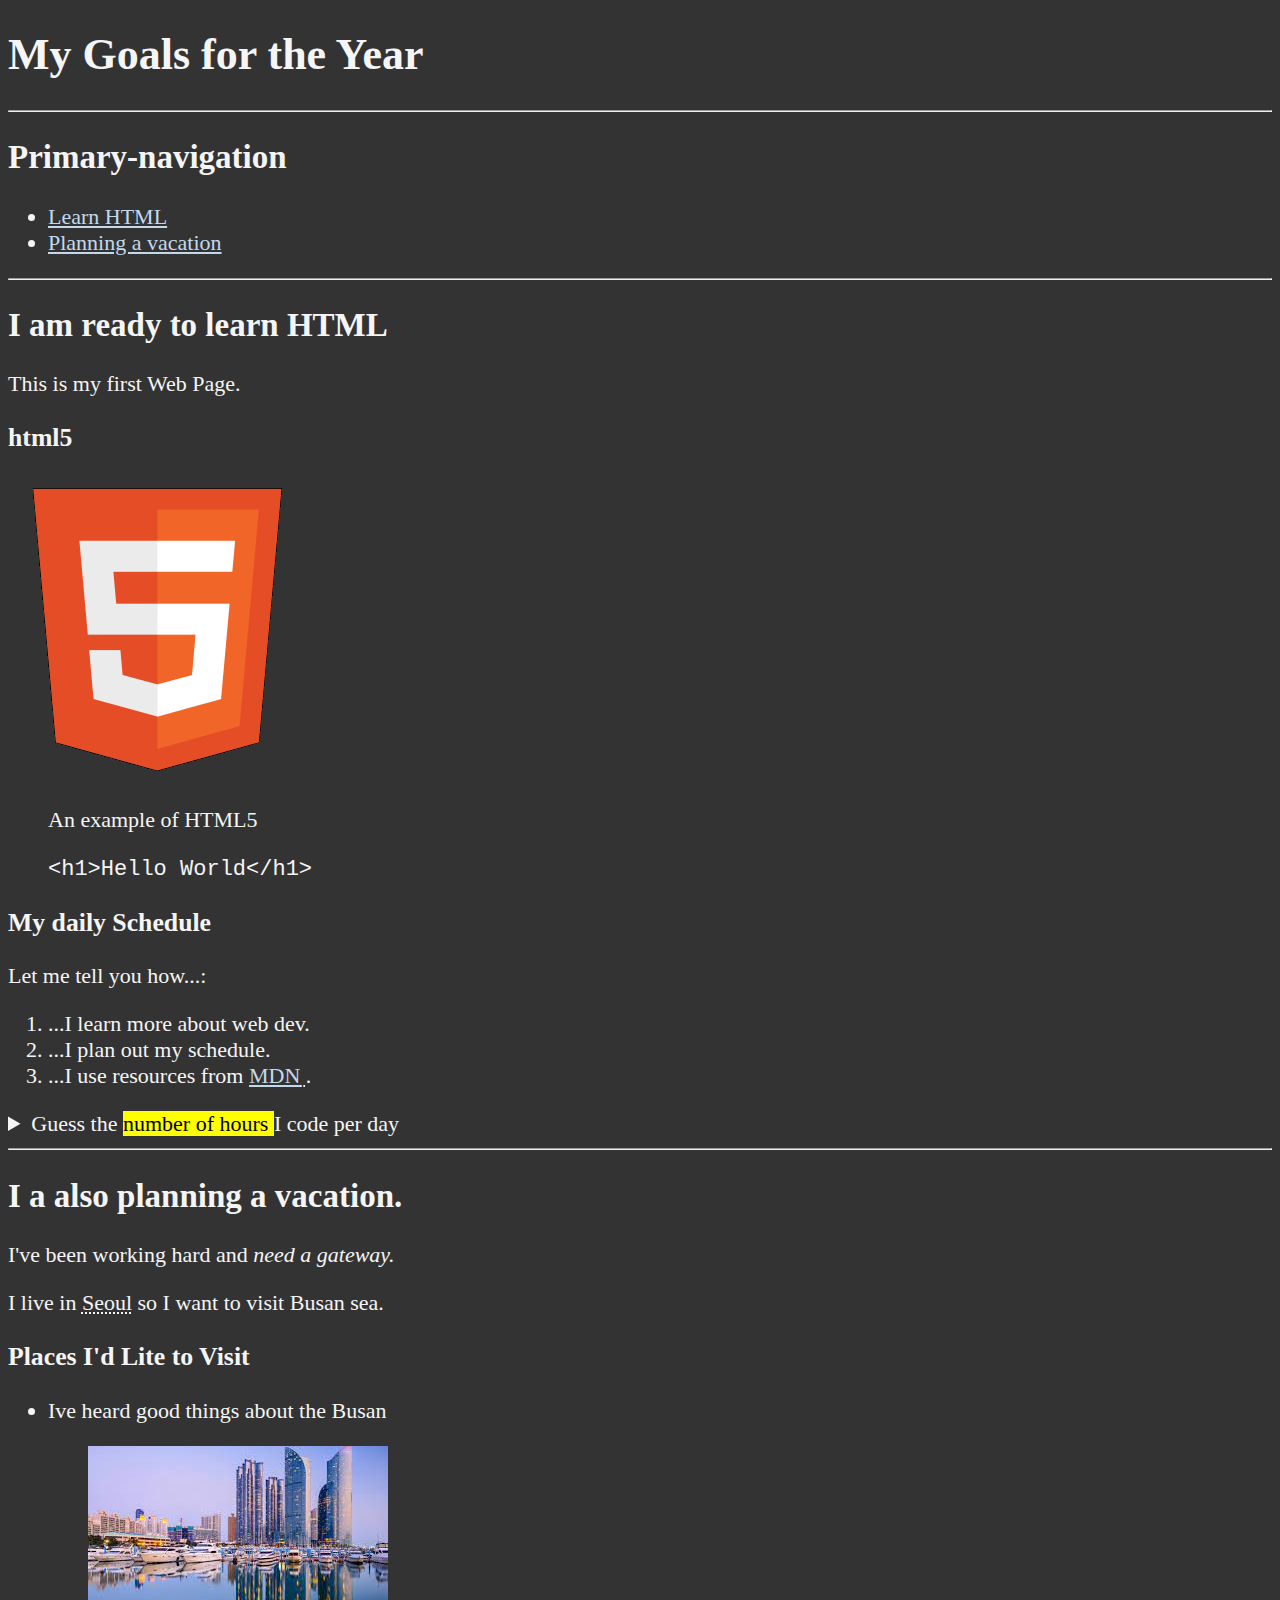
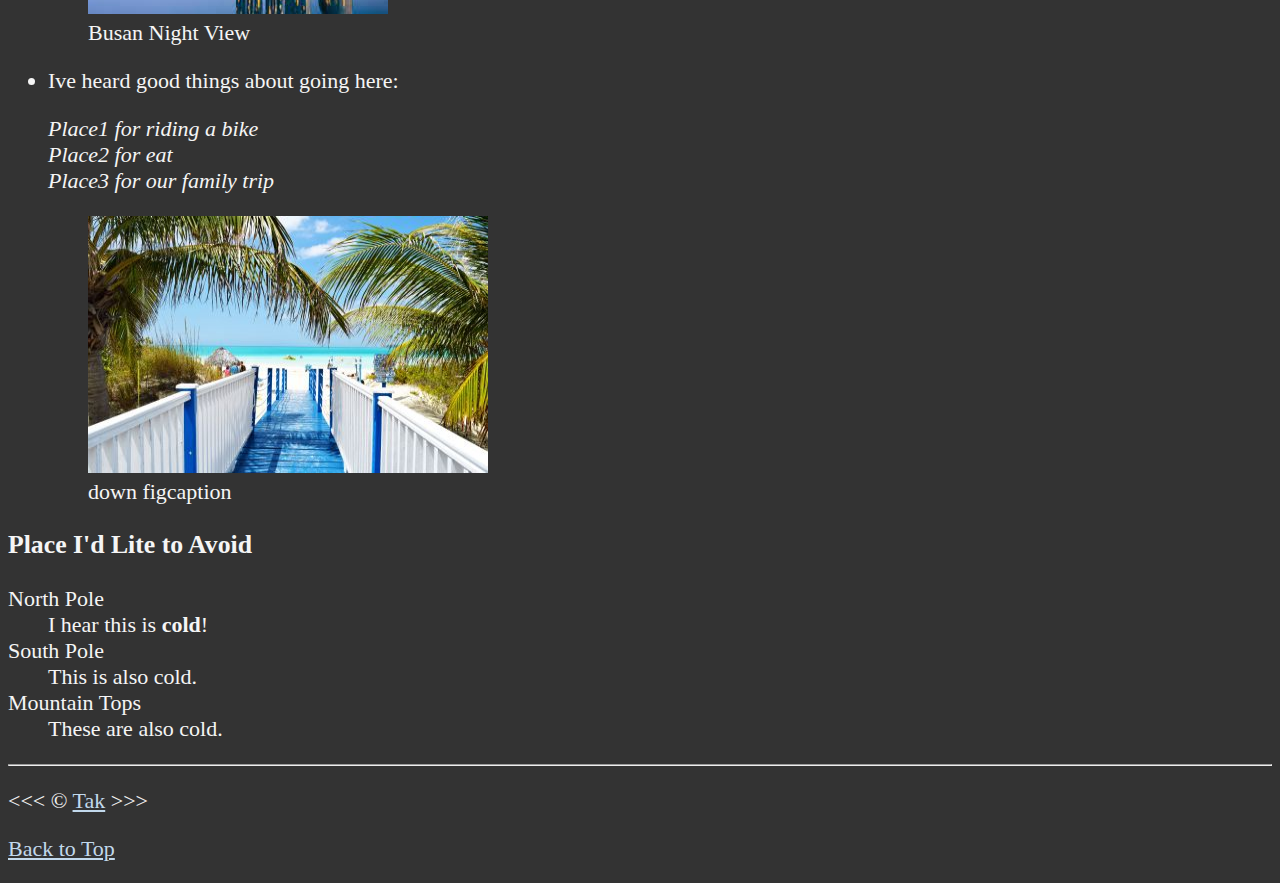
<file: html/Learn_HTML/index.html>
<!DOCTYPE html>
<html lang="en">

<head>
    <meta charset="UTF-8">
    <meta name="author" content="Tak">
    <meta name="description" content="This page contains all the things I am learning how to  create as I learn html.">
    <title>My first Web Page</title>
    <link rel="icon" href="html5.png" type="image/x-icon">
    <link rel="stylesheet" href="main.css" type="text/css">
</head>

<body>
    <header>
        <h1>My Goals for the Year</h1>

        <hr>

        <nav aria-labelledby="primary-navigation">
            <h2 id="primary-navigation"> Primary-navigation</h2>
            <ul>
                <li>
                    <a href="#html">Learn HTML</a>
                </li>
                <li>
                    <a href="#vacation">Planning a vacation</a>
                </li>
            </ul>
        </nav>
    </header>
    <hr>
    <main>
        <section id="html">
            <h2>I am ready to learn HTML</h2>
            <p>This is my first Web Page.</p>
            <article>
                <h3>html5</h3>
                <img src="images/html_logo_300x300.png" alt="HTML5 Logo" title="I am learning HTML5" width="300"
                    height="300">
                <figure>
                    <figcaption>An example of HTML5</figcaption>
                    <p>
                        <code>&lt;h1&gt;Hello World&lt;/h1&gt;</code>
                    </p>

                </figure>
            </article>
            <article>
                <h3>My daily Schedule</h3>
                <p>Let me tell you how...: </p>
                <ol>
                    <li>...I learn more about web dev. </li>
                    <li>...I plan out my schedule. </li>
                    <li>...I use resources from <abbr title="Mozilla Dveloper Network">
                            <a href="https://developer.mozilla.org/ko/"> MDN</a>
                        </abbr>. </li>
                </ol>
                <aside>
                    <details>
                        <summary>Guess the <mark>number of hours </mark>I code per day</summary>
                        <p>I start at <time datetime="08:00">8 am</time> and I write code for <time datetime="PT3H">3
                                hours</time> every morning.</p>
                    </details>
                </aside>
            </article>
        </section>

        <hr>
        <section id="vacation">
            <h2>I a also planning a vacation.</h2>

            <p>I've been working hard and <em>need a gateway.</em> </p>
            <p>I live in <abbr title="Capital of South Korea">Seoul</abbr> so I want to visit Busan sea.</p>

            <article>
                <h3>Places I'd Lite to Visit</h3>
                <ul>
                    <li>
                        <p>Ive heard good things about the Busan</p>
                        <figure>
                            <img src="images/busan.jpg" alt="busan city" title="I visited Busan 2 years ago" width="300"
                                height="168" loading="lazy">
                            <figcaption>
                                Busan Night View
                            </figcaption>
                        </figure>
                    </li>
                    <li>
                        <p>Ive heard good things about going here:</p>

                        <address>
                            Place1 for riding a bike <br>
                            Place2 for eat <br>
                            Place3 for our family trip <br>
                        </address>
                        <figure>
                            <img src="images/vacation.jpg" alt="Cancun Vacation" title="It's 5 o'clock Somewhere!"
                                width="400" height="257" loading="lazy">
                            <figcaption>
                                down figcaption
                            </figcaption>
                        </figure>
                    </li>
                </ul>
            </article>
            <!-- TODO: add more places -->
            <article>
                <h3>Place I'd Lite to Avoid</h3>
                <dl>
                    <dt>North Pole</dt>
                    <dd>I hear this is <strong> cold</strong>!</dd>

                    <dt>South Pole</dt>
                    <dd>This is also cold.</dd>

                    <dt>Mountain Tops</dt>
                    <dd>These are also cold.</dd>
                </dl>
            </article>
        </section>
        <hr>
    </main>
    <footer>
        <p>
            <!-- 
                Link Text Rule #1. Avoid printing the full web address to the page 
                Link Text Rule #2. Avoid "links to" phrase. We all know it is a link 
                Link Text Rule #3. Keep your link text short. Exact topic. Not sentences. 
                Link Text Rule #4. No links that say "click here". It provides no meaning. 
            -->
            &lt;&lt;&lt; &copy; <a href="about.html">Tak</a> &gt;&gt;&gt;
        </p>
        <p>
            <a href="#">Back to Top</a>
        </p>
    </footer>
</body>

</html>
</file>
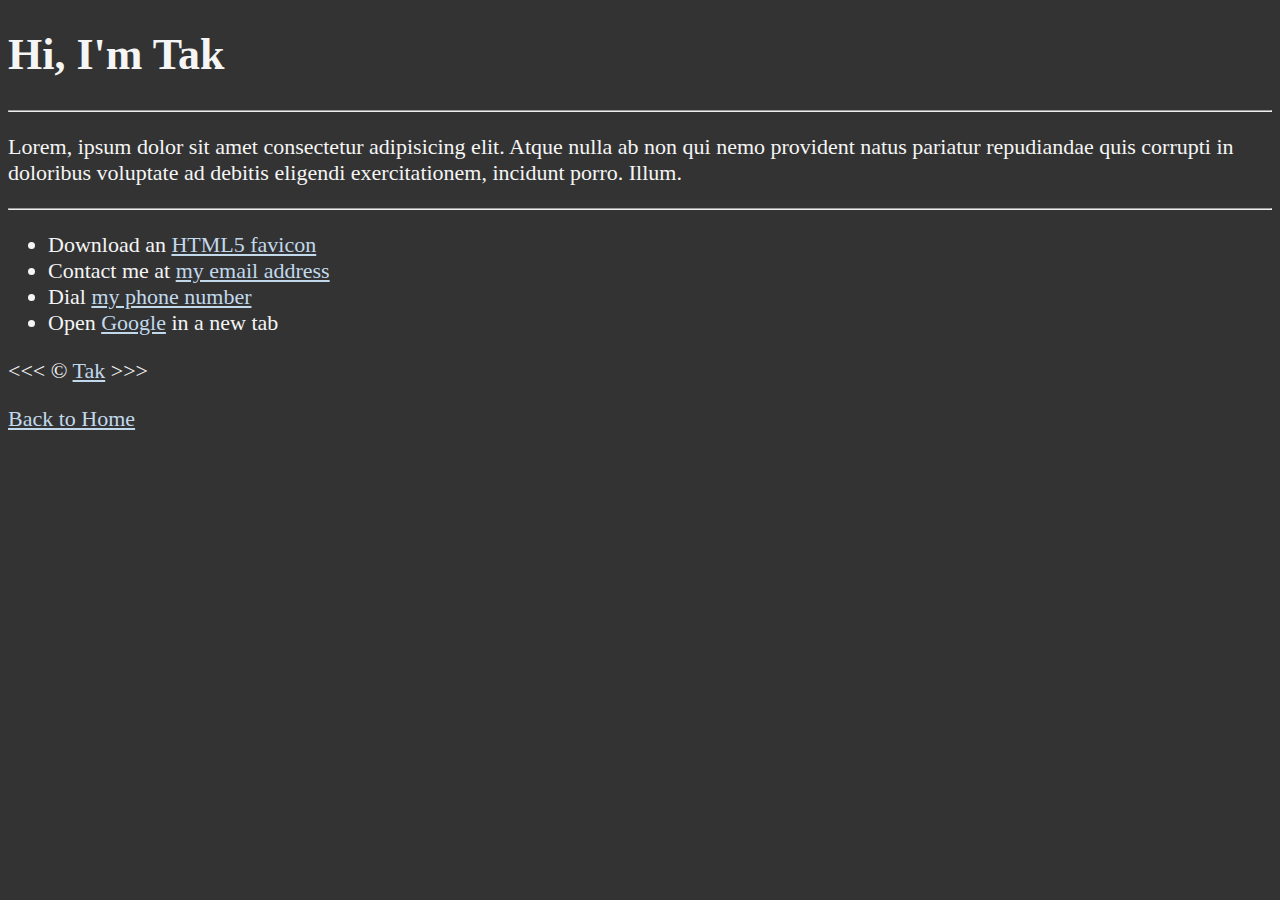
<file: html/Learn_HTML/about.html>
<!DOCTYPE html>
<html lang = "en">

<head>
    <meta charset="UTF-8">
    <meta name = "author" content="Tak">
    <meta name= "description" content="Hi, I'm tak. This pageis about me.">
    <title>About me</title>
    <link rel="icon" href="html5.png" type="image/x-icon">
    <link rel="stylesheet" href="main.css" type="text/css">
</head>

<body>
    <h1>Hi, I'm Tak</h1>

    <hr>
    
    <p>
        Lorem, ipsum dolor sit amet consectetur adipisicing elit. Atque nulla ab non qui nemo provident natus pariatur repudiandae quis corrupti in doloribus voluptate ad debitis eligendi exercitationem, incidunt porro. Illum.
    </p>

    <hr>
    <ul>
        <li>
            Download an 
            <a href="html5.png" download>HTML5 favicon</a>
        </li>
        <li>
            Contact me at 
            <a href="mailto:andycho1120@konkuk.ac.kr">my email address</a>
        </li>
        <li>
            Dial
            <a href="tel:+0123456789">my phone number</a>
        </li>
        <li>
            Open
            <a href="https://www.google.com/" target="_blank">Google</a>
            in a new tab
            <!--html a target values: http://www.tcpschool.com/html-tag-attrs/a-target -->
        </li>
    </ul>
    &lt;&lt;&lt; &copy; <a href="about.html">Tak</a>  &gt;&gt;&gt;
    <p>
        <a href="/html/Learn_HTML/">Back to Home</a>
    </p>
</body>

</html>
</file>
<file: html/Learn_HTML/main.css>
html {
    font-size: 22px;
}
body {
    background-color: #333;
    color: whitesmoke;
}

a{
    color:rgb(194, 217, 236)
}
a:visited{
    color: rgb(115, 163, 126);
}

a:hover, a:active{
    color: rgb(156, 91, 91)
}
</file>
